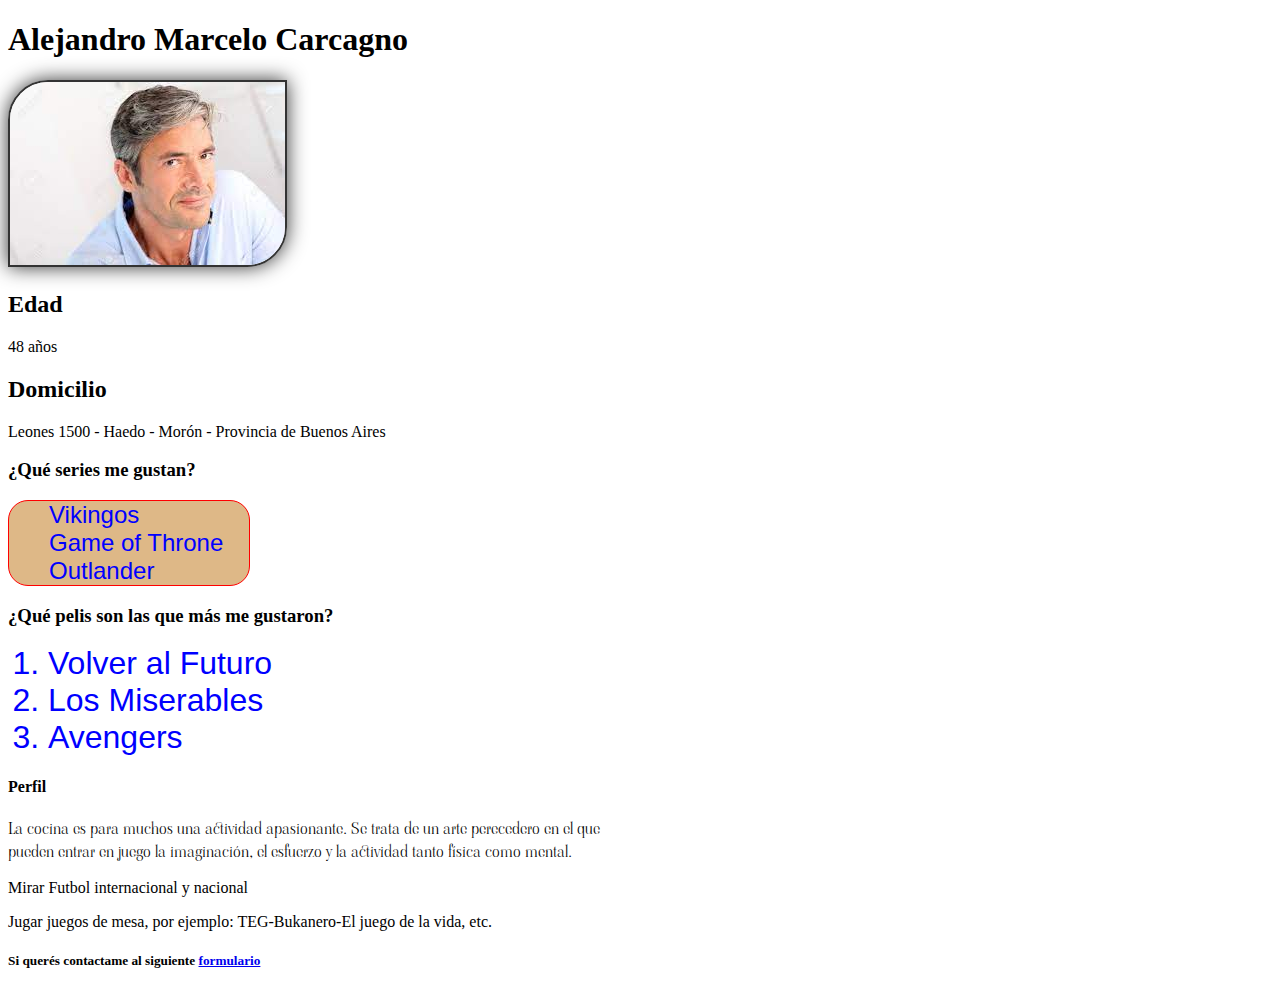
<file: Modulo2_css_parte1/index.html>
<!DOCTYPE html>
<html lang="es">
<head>
    <meta charset="UTF-8">
    <meta http-equiv="X-UA-Compatible" content="IE=edge">
    <meta name="viewport" content="width=device-width, initial-scale=1.0">
    <link rel="stylesheet" href="css/indexstyle.css">
    <link rel="preconnect" href="https://fonts.gstatic.com">
    <link href="https://fonts.googleapis.com/css2?family=Viaoda+Libre&display=swap" rel="stylesheet">
    <link rel="stylesheet" href="https://cdnjs.cloudflare.com/ajax/libs/font-awesome/5.15.3/css/all.min.css" integrity="sha512-iBBXm8fW90+nuLcSKlbmrPcLa0OT92xO1BIsZ+ywDWZCvqsWgccV3gFoRBv0z+8dLJgyAHIhR35VZc2oM/gI1w==" crossorigin="anonymous" referrerpolicy="no-referrer" />
    <title>CV</title>

</head>
<body>
    <h1>Alejandro Marcelo Carcagno</h1>

    <img src="img/foto_CV.jpg" alt="Foto_CV">


    <h2>Edad</h2>
    <p>48 años</p>
    <h2>Domicilio</h2>
    <p>Leones 1500 - Haedo - Morón - Provincia de Buenos Aires</p>
    <h3>¿Qué series me gustan?</h3>
    <ul class="series">
        <li>Vikingos</li>
        <li>Game of Throne</li>
        <li>Outlander</li>
    </ul>
    <h3>¿Qué pelis son las que más me gustaron?</h3>
    <ol>
        <li>Volver al Futuro</li>
        <li>Los Miserables</li>
        <li>Avengers</li>
    </ol>
    <h4>Perfil</h4>
    <p class="texto"><i class="fas fa-child"></i> La cocina es para muchos una actividad apasionante. Se trata de un arte perecedero en el que pueden entrar en juego la imaginación, el esfuerzo y la actividad tanto física como mental.</p>
    <p>Mirar Futbol internacional y nacional</p>
    <p>Jugar juegos de mesa, por ejemplo: TEG-Bukanero-El juego de la vida, etc.</p>
    <h5>Si querés contactame al siguiente <a href="formulario.html" target="_black">formulario</a></h5>

</body>
</html>
</file>
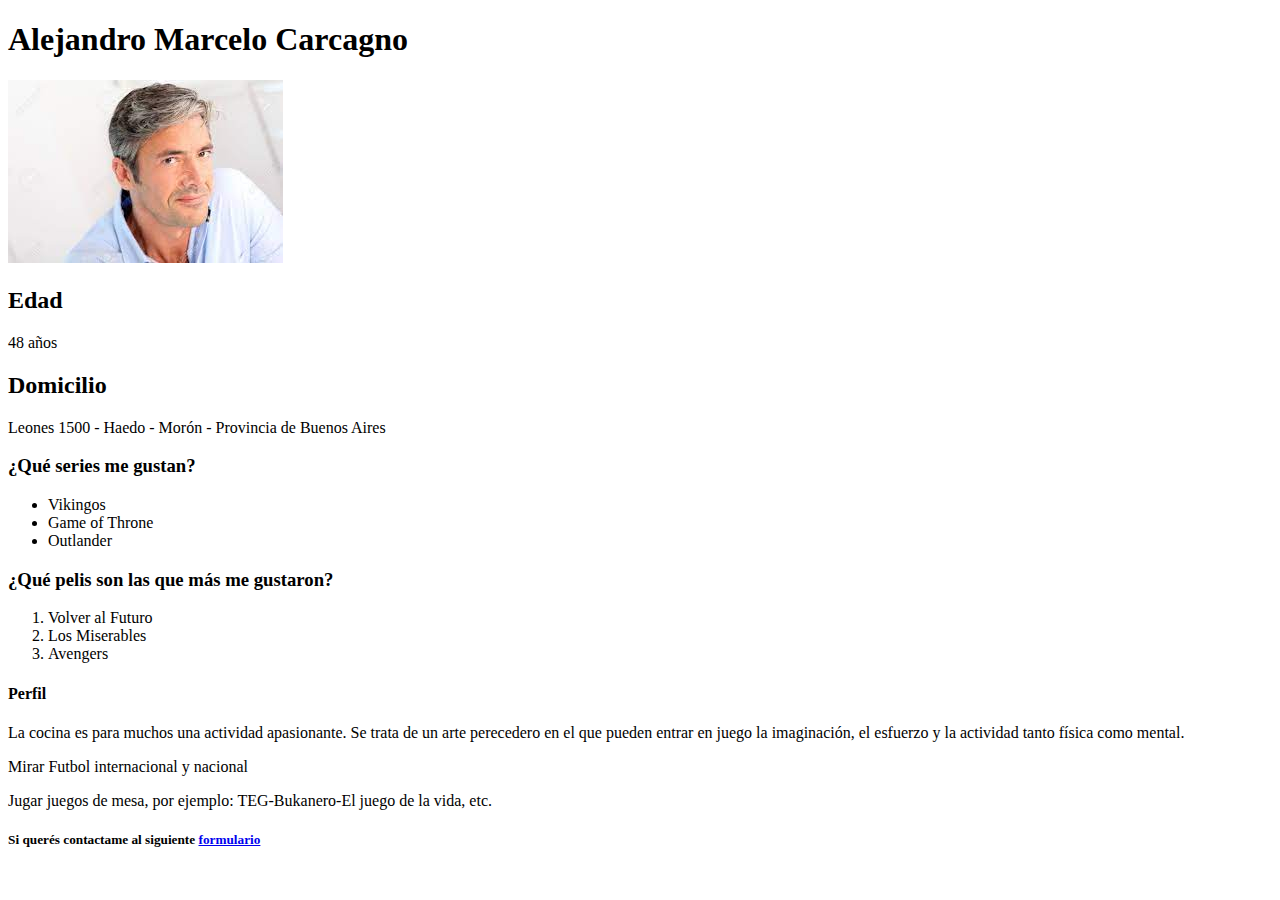
<file: Unidad3/index.html>
<!DOCTYPE html>
<html lang="es">
<head>
    <meta charset="UTF-8">
    <meta http-equiv="X-UA-Compatible" content="IE=edge">
    <meta name="viewport" content="width=device-width, initial-scale=1.0">
    <title>CV</title>
</head>
<body>
    <h1>Alejandro Marcelo Carcagno</h1>

    <img src="img/foto_CV.jpg" alt="Foto_CV">


    <h2>Edad</h2>
    <p>48 años</p>
    <h2>Domicilio</h2>
    <p>Leones 1500 - Haedo - Morón - Provincia de Buenos Aires</p>
    <h3>¿Qué series me gustan?</h3>
    <ul>
        <li>Vikingos</li>
        <li>Game of Throne</li>
        <li>Outlander</li>
    </ul>
    <h3>¿Qué pelis son las que más me gustaron?</h3>
    <ol>
        <li>Volver al Futuro</li>
        <li>Los Miserables</li>
        <li>Avengers</li>
    </ol>
    <h4>Perfil</h4>
    <p>La cocina es para muchos una actividad apasionante. Se trata de un arte perecedero en el que pueden entrar en juego la imaginación, el esfuerzo y la actividad tanto física como mental.</p>
    <p>Mirar Futbol internacional y nacional</p>
    <p>Jugar juegos de mesa, por ejemplo: TEG-Bukanero-El juego de la vida, etc.</p>
    <h5>Si querés contactame al siguiente <a href="formulario.html" target="_black">formulario</a></h5>

</body>
</html>
</file>
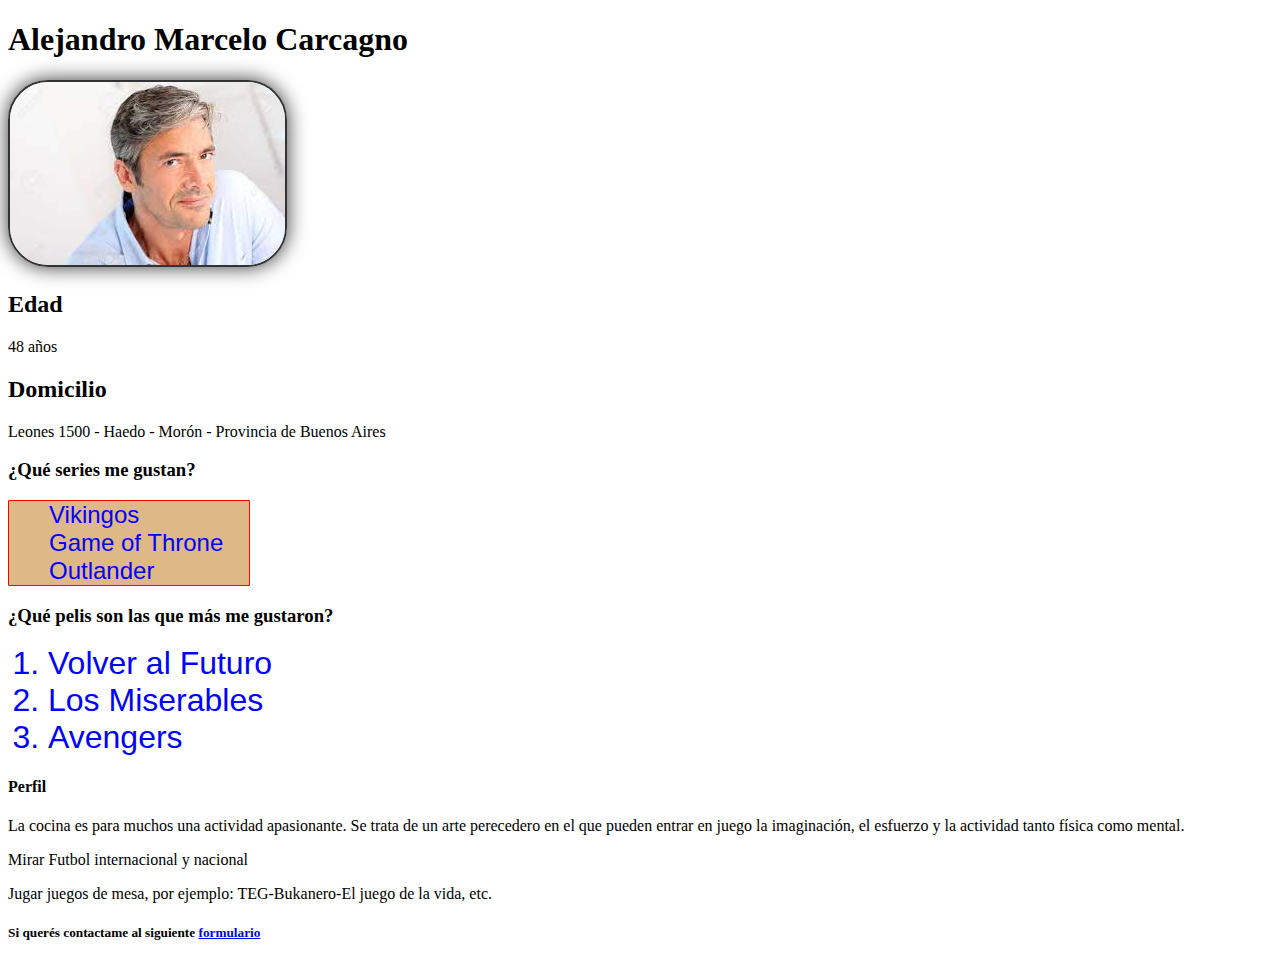
<file: Unidad4/index.html>
<!DOCTYPE html>
<html lang="es">
<head>
    <meta charset="UTF-8">
    <meta http-equiv="X-UA-Compatible" content="IE=edge">
    <meta name="viewport" content="width=device-width, initial-scale=1.0">
    <link rel="stylesheet" href="css/indexstyle.css">
    <title>CV</title>

</head>
<body>
    <h1>Alejandro Marcelo Carcagno</h1>

    <img src="img/foto_CV.jpg" alt="Foto_CV">


    <h2>Edad</h2>
    <p>48 años</p>
    <h2>Domicilio</h2>
    <p>Leones 1500 - Haedo - Morón - Provincia de Buenos Aires</p>
    <h3>¿Qué series me gustan?</h3>
    <ul class="series">
        <li>Vikingos</li>
        <li>Game of Throne</li>
        <li>Outlander</li>
    </ul>
    <h3>¿Qué pelis son las que más me gustaron?</h3>
    <ol>
        <li>Volver al Futuro</li>
        <li>Los Miserables</li>
        <li>Avengers</li>
    </ol>
    <h4>Perfil</h4>
    <p>La cocina es para muchos una actividad apasionante. Se trata de un arte perecedero en el que pueden entrar en juego la imaginación, el esfuerzo y la actividad tanto física como mental.</p>
    <p>Mirar Futbol internacional y nacional</p>
    <p>Jugar juegos de mesa, por ejemplo: TEG-Bukanero-El juego de la vida, etc.</p>
    <h5>Si querés contactame al siguiente <a href="formulario.html" target="_black">formulario</a></h5>

</body>
</html>
</file>
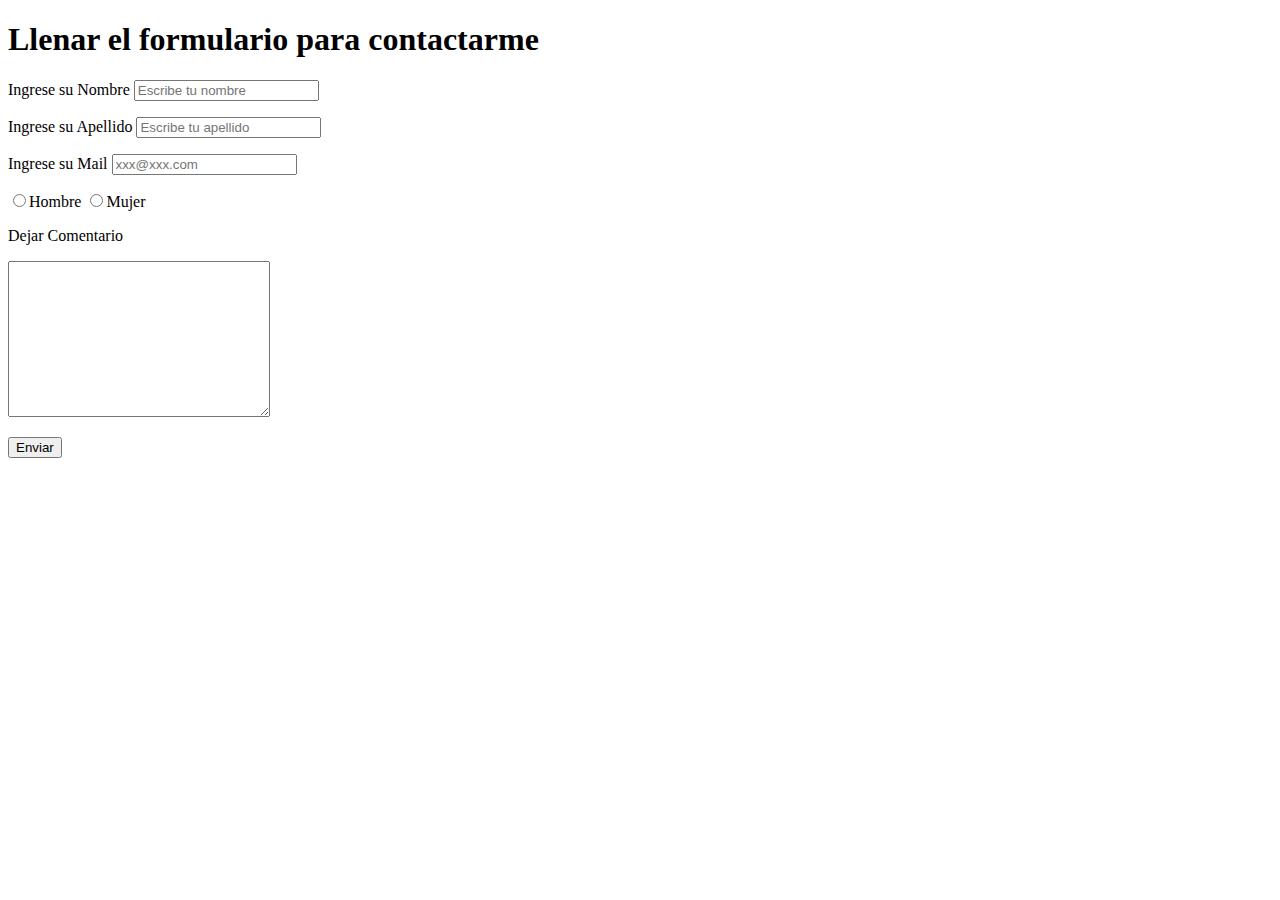
<file: Modulo2_css_parte1/formulario.html>
<!DOCTYPE html>
<html lang="es">
<head>
    <meta charset="UTF-8">
    <meta http-equiv="X-UA-Compatible" content="IE=edge">
    <meta name="viewport" content="width=device-width, initial-scale=1.0">
    <title>Formulario</title>
</head>
<body>
    <h1>Llenar el formulario para contactarme</h1>
    <form action="">
        <div>
            <label for="nombre">Ingrese su Nombre</label>
            <input type="text" placeholder="Escribe tu nombre" name="nombre"/>
        </div>
        <p>
            <label for="">Ingrese su Apellido</label>
            <input type="" placeholder="Escribe tu apellido" name=""/>
        </p>

        <p>
            <label for="">Ingrese su Mail</label>
            <input type="email" placeholder="xxx@xxx.com">
        </p>

        <p>
            <input type="radio">Hombre
            <input type="radio">Mujer
        </p>

        <p><label for="">Dejar Comentario</label></p>
        <p>
           <textarea name="" id="" cols="30" rows="10"></textarea>
        </p>

        <input type="button" value="Enviar">
    </form>
    
</body>
</html>
</file>
<file: Modulo2_css_parte1/css/indexstyle.css>
body {

    font-size: 16px;
}


img {

    border: 2px solid #333;
    box-shadow: 0 0 20px #333;
    border-radius: 40px 0px 40px 0px;
}





.series{

    width: 200px;
    height: auto;
    list-style: none;
    background: burlywood;
    border: 1px solid red;
    border-radius: 20px;
    
}

.series li {

    color: blue;
    font-size: 1.5rem;
    font-family: Arial, Helvetica, sans-serif;
    text-decoration: none;
}

ol {

    width: 250px;
    height: auto;

}

ol li {

    color: blue;
    font-size: 2em;
    font-family: Impact, Haettenschweiler, 'Arial Narrow Bold', sans-serif;
    
}

.series:hover {

    box-shadow: 10px 10px 7px #501ddb;

}

ol:hover {

    background-color: #FCC3C3;
}

.texto {
    font-family: 'Viaoda Libre', cursive;
    columns: 2;
}
</file>
<file: Unidad4/css/indexstyle.css>
body {

    font-size: 16px;
}


img {

    border: 2px solid #333;
    box-shadow: 0 0 20px #333;
    border-radius: 40px 40px 40px 40px;
}





.series{

    width: 200px;
    height: auto;
    list-style: none;
    background: burlywood;
    border: 1px solid red;
    border-radius: 1px;
    
}

.series li {

    color: blue;
    font-size: 1.5rem;
    font-family: Arial, Helvetica, sans-serif;
    text-decoration: none;
}

ol {

    width: 250px;
    height: auto;

}

ol li {

    color: blue;
    font-size: 2em;
    font-family: Impact, Haettenschweiler, 'Arial Narrow Bold', sans-serif;
    
}

.series:hover {

    box-shadow: 0 0 7px #501ddb;

}

ol:hover {

    background-color: #FCC3C3;
}
</file>
